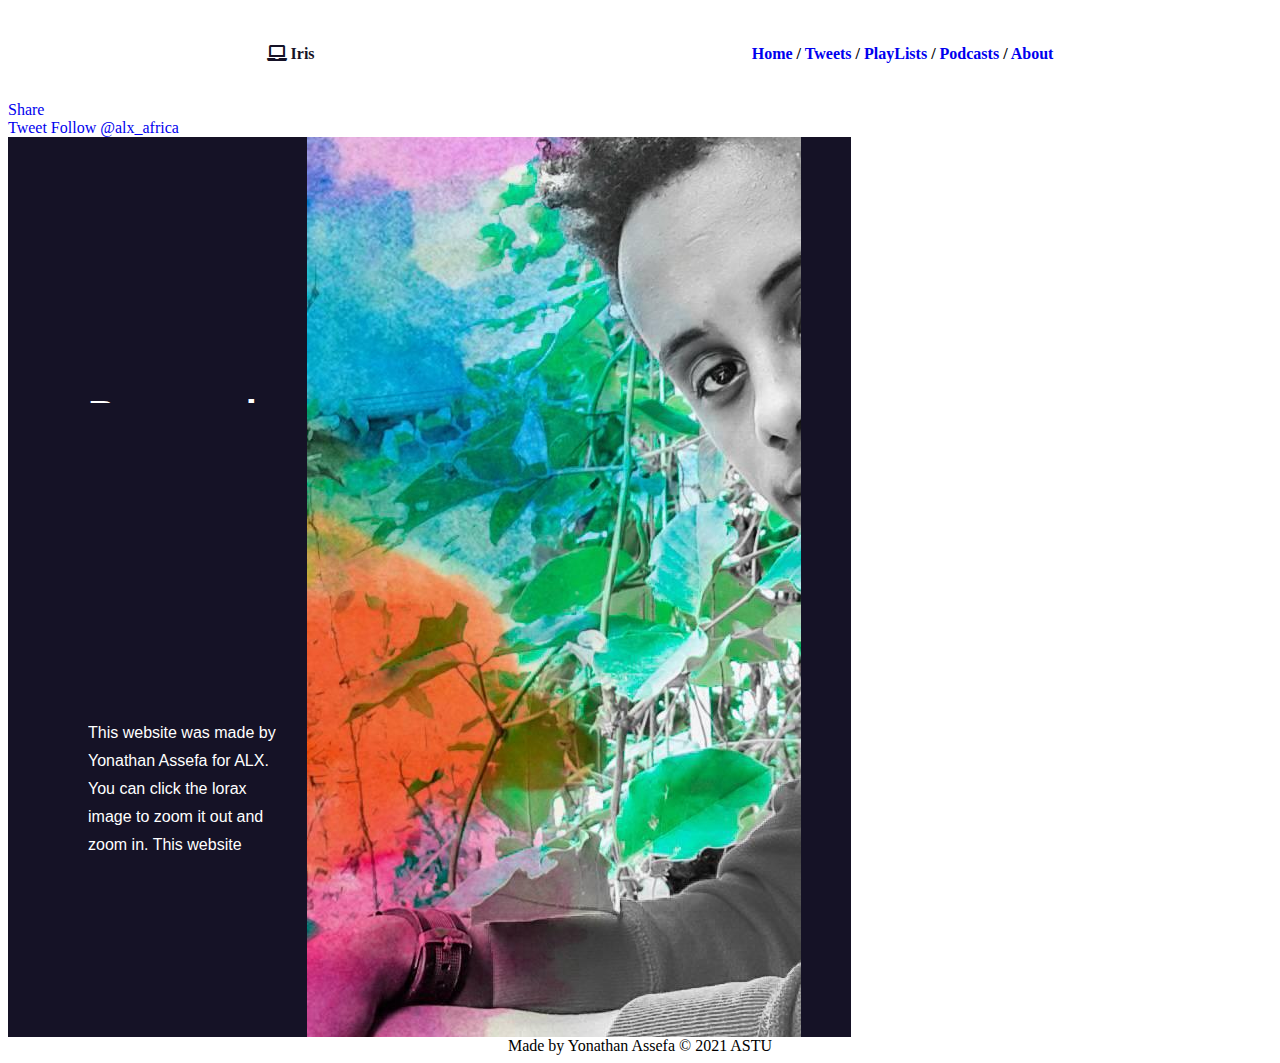
<file: index.html>
<!DOCTYPE html PUBLIC "-//W3C//DTD XHTML 1.0 Transitional//EN" "http://www.w3.org/TR/xhtml1/DTD/xhtml1-transitional.dtd">
<html xmlns="http://www.w3.org/1999/xhtml">
  <head>
    <meta http-equiv="Content-Type" content="text/html; charset=UTF-8" />
    <meta name="viewport" content="width=device-width, initial-scale=1.0">
    <title>Yonathan | Home</title>	  
    <link href="https://alx-apply.hbtn.io/level2/school.css" rel="stylesheet">
    <link href="static/styles.css" rel="stylesheet">
    <link rel="shortcut icon" type="image/x-icon" href="https://rails-assets.alx-apply.hbtn.io/assets/brand_alx/favicon-81b24632906aad6616de61aec64f897105c012440818d0fbce1cd375cabf585f.ico">
    <link href="static/fontawesome-free-5.15.1-web/css/all.min.css" rel="stylesheet">
	  
    <script src="static/behavior.js"></script>
  </head>
    <body class="works_on_smartphone">
      <div id="fb-root"></div>
      <script async defer crossorigin="anonymous" src="https://connect.facebook.net/en_US/sdk.js#xfbml=1&version=v10.0" nonce="S5aNvZqs"></script>
	<header>
	  <ul class="nav">
	  	<h4>
	        <i class="fa fa-laptop"> Iris</i> 
	    </h4>		  
	    <h4>
		  <a href="index.html">Home</a>
		  /
		<a href="tweets.html">Tweets</a>
		  /
		<a href="play_list.html">PlayLists</a>
                /
		<a href="podcasts.html">Podcasts</a>
		/
		<a href="about.html">About</a>
	     </h4>
	    </ul>
	  </div>
	  <div class="right" style="align-bottom: 12em;">
	    <div class="fb-share-button" data-href="http://3.238.231.48/tweets.html" data-layout="button_count" data-size="small"><a target="_blank" href="https://www.facebook.com/sharer/sharer.php?u=http%3A%2F%2F3.238.231.48%2Ftweets.html&amp;src=sdkpreparse" class="fb-xfbml-parse-ignore">Share</a></div>
<a href="https://twitter.com/share?ref_src=twsrc%5Etfw" class="twitter-share-button" data-show-count="false">Tweet</a><script async src="https://platform.twitter.com/widgets.js" charset="utf-8"></script>
<a href="https://twitter.com/alx_africa?ref_src=twsrc%5Etfw" class="twitter-follow-button" data-show-count="false">Follow @alx_africa</a><script async src="https://platform.twitter.com/widgets.js" charset="utf-8"></script>
	  </div>
	  </header>
	  <main>
           
	    <article>
	      <div class= 'container'>
		<div class="container_content">
		  <div class="container_content_inner">
		    <div class="title">
		      <h1>Personal Website</h1>
		    </div>
		    <div class="par">
		      <p>
			This website was made by Yonathan Assefa for ALX. You can click
			the lorax image to zoom it out and zoom in. This website contains
			5 pages including this. There is the alx twitter page embeded, and
			there is a youtube musics playlists embeded next to the tweet page.
			Then there is my favorite podcasts collections embeded on the podcasts
			page. And finlly there is about page.
		      </p>
		    </div>
		    <div class="btns">
		      <a href="about.html">
			<button class='btns_more' style="cursor: pointer;"> About </button>
			</a>
		    </div>
		  </div>
		</div>
		<div class="container_outer_img">
		  <div class="img-inner">
		    <img class="" id="smart_thumbnail" src="static/img/iris.jpg" alt="Yoni" class="container_img"/>
		  </div>
		</div>
	      </div>
	      <div class="overlay"></div>



	    </article>
	      <aside>
		<div id="disqus_thread"></div>
		<script>
		 
		  var disqus_config = function () {
		  this.page.url = PAGE_URL;  // Replace PAGE_URL with your page's canonical URL variable
		  this.page.identifier = PAGE_IDENTIFIER; // Replace PAGE_IDENTIFIER with your page's unique identifier variable
		  };
		  
		  (function() { // DON'T EDIT BELOW THIS LINE
		  var d = document, s = d.createElement('script');
		  s.src = 'https://iris-6.disqus.com/embed.js';
		  s.setAttribute('data-timestamp', +new Date());
		  (d.head || d.body).appendChild(s);
		  })();
		</script>
		<noscript>Please enable JavaScript to view the <a href="https://disqus.com/?ref_noscript">comments powered by Disqus.</a></noscript>
	      </aside>

           </main>
	      
	 
            <footer style="text-align: center;">
	      Made by Yonathan Assefa &copy 2021 ASTU
	      </footer>
	    </div>
	    

	
    </div>
    <script id="dsq-count-scr" src="//iris-6.disqus.com/count.js" async></script>
  </body>
</html>
</file>
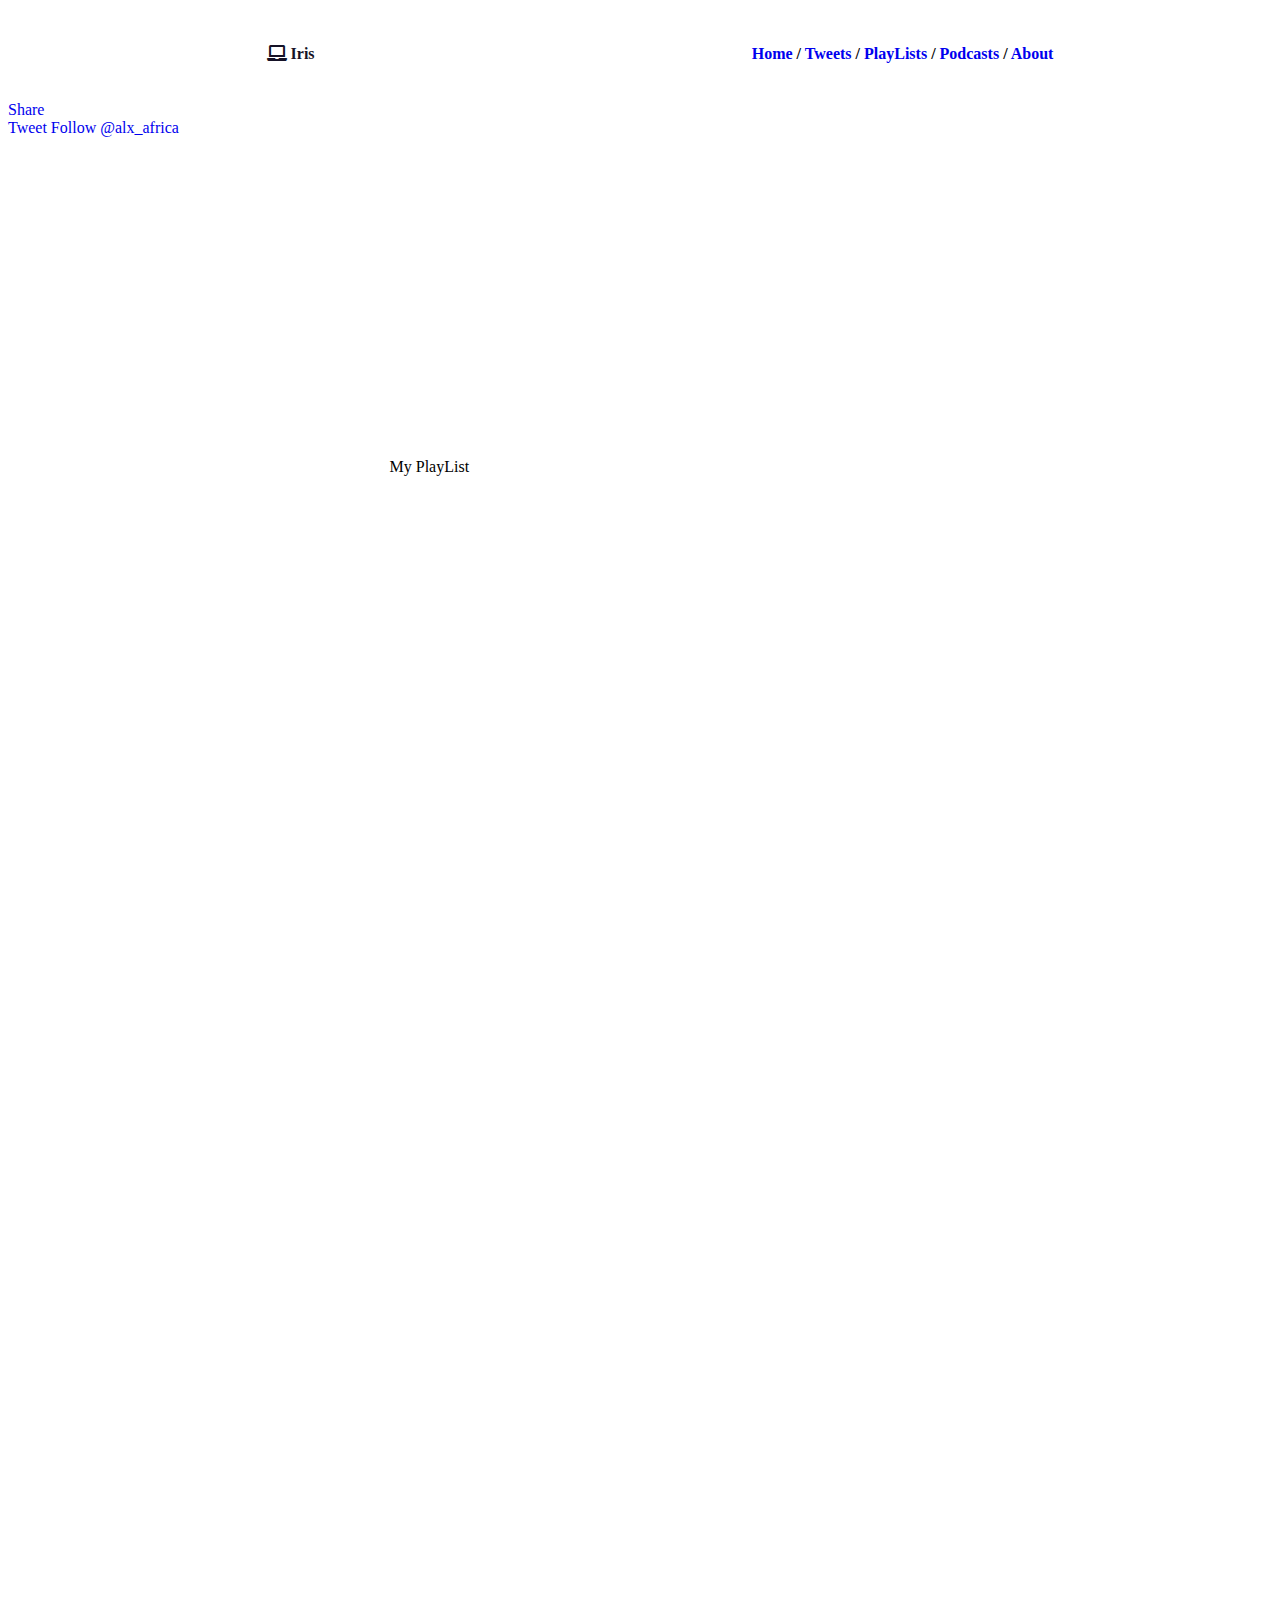
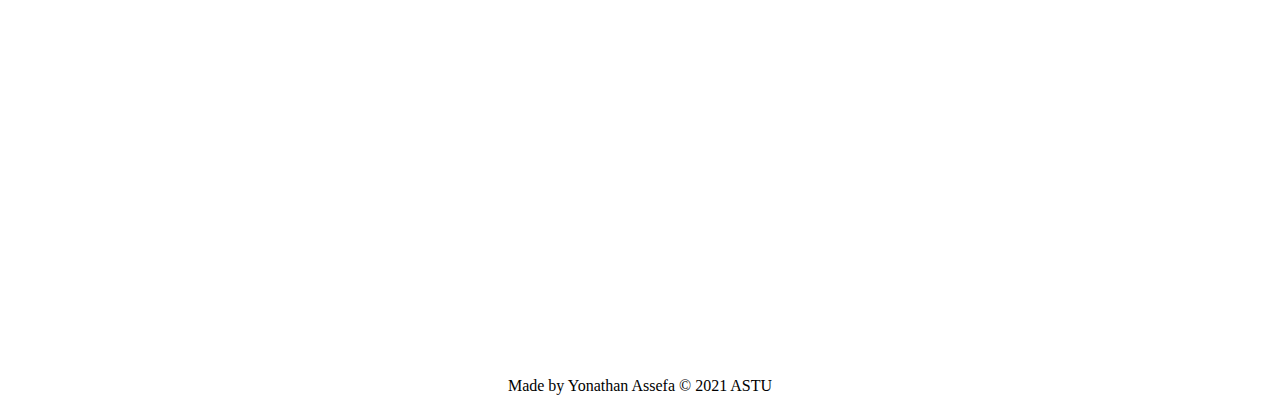
<file: play_list.html>
<!DOCTYPE html PUBLIC "-//W3C//DTD XHTML 1.0 Transitional//EN" "http://www.w3.org/TR/xhtml1/DTD/xhtml1-transitional.dtd">
<html xmlns="http://www.w3.org/1999/xhtml">
  <head>
    <meta http-equiv="Content-Type" content="text/html; charset=UTF-8" />
    <meta name="viewport" content="width=device-width, initial-scale=1.0">
    <title>Yoni | My PlayList</title>
    <link href="https://alx-apply.hbtn.io/level2/school.css" rel="stylesheet">
    <link href="static/styles.css" rel="stylesheet">
    <link href="static/fontawesome-free-5.15.1-web/css/all.min.css" rel="stylesheet">
      <link rel="shortcut icon" type="image/x-icon" href="https://rails-assets.alx-apply.hbtn.io/assets/brand_alx/favicon-81b24632906aad6616de61aec64f897105c012440818d0fbce1cd375cabf585f.ico">
	
      <script src="static/behavior.js"></script>
  </head>
    <body class="works_on_smartphone">
      <div id="fb-root"></div>
      <script async defer crossorigin="anonymous" src="https://connect.facebook.net/en_US/sdk.js#xfbml=1&version=v10.0" nonce="S5aNvZqs"></script>
	<header>
	  <ul class="nav">
	  	<h4>
	        <i class="fa fa-laptop"> Iris</i> 
	    </h4>		  
	    <h4>
		  <a href="index.html">Home</a>
		  /
		<a href="tweets.html">Tweets</a>
		  /
		<a href="play_list.html">PlayLists</a>
                /
		<a href="podcasts.html">Podcasts</a>
		/
		<a href="about.html">About</a>
	     </h4>
	    </ul>
	  </div>
	  <div class="right" style="align-bottom: 12em;">
	    <div class="fb-share-button" data-href="http://3.238.231.48/tweets.html" data-layout="button_count" data-size="small"><a target="_blank" href="https://www.facebook.com/sharer/sharer.php?u=http%3A%2F%2F3.238.231.48%2Ftweets.html&amp;src=sdkpreparse" class="fb-xfbml-parse-ignore">Share</a></div>
<a href="https://twitter.com/share?ref_src=twsrc%5Etfw" class="twitter-share-button" data-show-count="false">Tweet</a><script async src="https://platform.twitter.com/widgets.js" charset="utf-8"></script>
<a href="https://twitter.com/alx_africa?ref_src=twsrc%5Etfw" class="twitter-follow-button" data-show-count="false">Follow @alx_africa</a><script async src="https://platform.twitter.com/widgets.js" charset="utf-8"></script>
	  </div>
	  </header>
	  <main>
           
	    <article>
	      <p style="text-align: center;">My PlayList</p>
	      <div style="max-width:100%;"><div style="position:relative;padding-bottom:calc(56.25% + 52px);height: 0;"><iframe style="position:absolute;top:0;left:0;" width="100%" height="100%" src="https://odesli.co/embed/?url=https%3A%2F%2Fsong.link%2Fy%2FkwMRf5Rn_Xw&theme=dark" frameborder="0" allowfullscreen sandbox="allow-same-origin allow-scripts allow-presentation allow-popups allow-popups-to-escape-sandbox" allow="clipboard-read; clipboard-write"></iframe></div></div>

<iframe width="100%" height="150" src="https://odesli.co/embed/?url=https%3A%2F%2Fsong.link%2Fy%2F8RvAKRoIDqU&theme=light" frameborder="0" allowfullscreen sandbox="allow-same-origin allow-scripts allow-presentation allow-popups allow-popups-to-escape-sandbox" allow="clipboard-read; clipboard-write"></iframe>
	      
	      <div style="max-width:100%;"><div style="position:relative;padding-bottom:calc(56.25% + 52px);height: 0;"><iframe style="position:absolute;top:0;left:0;" width="100%" height="100%" src="https://odesli.co/embed/?url=https%3A%2F%2Fsong.link%2Fy%2FX699cb6uJBY&theme=dark" frameborder="0" allowfullscreen sandbox="allow-same-origin allow-scripts allow-presentation allow-popups allow-popups-to-escape-sandbox" allow="clipboard-read; clipboard-write"></iframe></div></div>


	      <iframe width="100%" height="150" src="https://odesli.co/embed/?url=https%3A%2F%2Fsong.link%2Fgbxtrzpd7jkhf&theme=light" frameborder="0" allowfullscreen sandbox="allow-same-origin allow-scripts allow-presentation allow-popups allow-popups-to-escape-sandbox" allow="clipboard-read; clipboard-write"></iframe>

	      <div style="max-width:100%;"><div style="position:relative;padding-bottom:calc(56.25% + 52px);height: 0;"><iframe style="position:absolute;top:0;left:0;" width="100%" height="100%" src="https://odesli.co/embed/?url=https%3A%2F%2Fsong.link%2Fy%2FHCQ6uf0HTGw&theme=dark" frameborder="0" allowfullscreen sandbox="allow-same-origin allow-scripts allow-presentation allow-popups allow-popups-to-escape-sandbox" allow="clipboard-read; clipboard-write"></iframe></div></div>

	      <iframe width="100%" height="150" src="https://odesli.co/embed/?url=https%3A%2F%2Fsong.link%2Fy%2F_PBlykN4KIY&theme=light" frameborder="0" allowfullscreen sandbox="allow-same-origin allow-scripts allow-presentation allow-popups allow-popups-to-escape-sandbox" allow="clipboard-read; clipboard-write"></iframe>
	      <div style="max-width:100%;"><div style="position:relative;padding-bottom:calc(56.25% + 52px);height: 0;"><iframe style="position:absolute;top:0;left:0;" width="100%" height="100%" src="https://odesli.co/embed/?url=https%3A%2F%2Fsong.link%2Fy%2FcNld-AHw-Wg&theme=dark" frameborder="0" allowfullscreen sandbox="allow-same-origin allow-scripts allow-presentation allow-popups allow-popups-to-escape-sandbox" allow="clipboard-read; clipboard-write"></iframe></div></div>
	      <iframe width="100%" height="150" src="https://odesli.co/embed/?url=https%3A%2F%2Fsong.link%2Fy%2FWNZehEJJPAg&theme=light" frameborder="0" allowfullscreen sandbox="allow-same-origin allow-scripts allow-presentation allow-popups allow-popups-to-escape-sandbox" allow="clipboard-read; clipboard-write"></iframe>
	      <div style="max-width:100%;"><div style="position:relative;padding-bottom:calc(56.25% + 52px);height: 0;"><iframe style="position:absolute;top:0;left:0;" width="100%" height="100%" src="https://odesli.co/embed/?url=https%3A%2F%2Falbum.link%2Fy%2FPL9B6YR7hJGrNrSoN6QrRby_HxRcFUGNxd&theme=dark" frameborder="0" allowfullscreen sandbox="allow-same-origin allow-scripts allow-presentation allow-popups allow-popups-to-escape-sandbox" allow="clipboard-read; clipboard-write"></iframe></div></div>
	      <iframe width="100%" height="150" src="https://odesli.co/embed/?url=https%3A%2F%2Fsong.link%2Fy%2Fxstr0K9f9pI&theme=light" frameborder="0" allowfullscreen sandbox="allow-same-origin allow-scripts allow-presentation allow-popups allow-popups-to-escape-sandbox" allow="clipboard-read; clipboard-write"></iframe>
	    </article>
	      <aside>
		<div id="disqus_thread"></div>
		<script>
		 
		  var disqus_config = function () {
		  this.page.url = PAGE_URL;  // Replace PAGE_URL with your page's canonical URL variable
		  this.page.identifier = PAGE_IDENTIFIER; // Replace PAGE_IDENTIFIER with your page's unique identifier variable
		  };
		  
		  (function() { // DON'T EDIT BELOW THIS LINE
		  var d = document, s = d.createElement('script');
		  s.src = 'https://iris-6.disqus.com/embed.js';
		  s.setAttribute('data-timestamp', +new Date());
		  (d.head || d.body).appendChild(s);
		  })();
		</script>
		<noscript>Please enable JavaScript to view the <a href="https://disqus.com/?ref_noscript">comments powered by Disqus.</a></noscript>
	      </aside>

           </main>
	      
        							
	  
            <footer style="text-align: center;">
	      Made by Yonathan Assefa &copy 2021 ASTU
	      </footer>
	    </div>
	    

	
    </div>
    <script id="dsq-count-scr" src="//iris-6.disqus.com/count.js" async></script>
  </body>
</html>
</file>
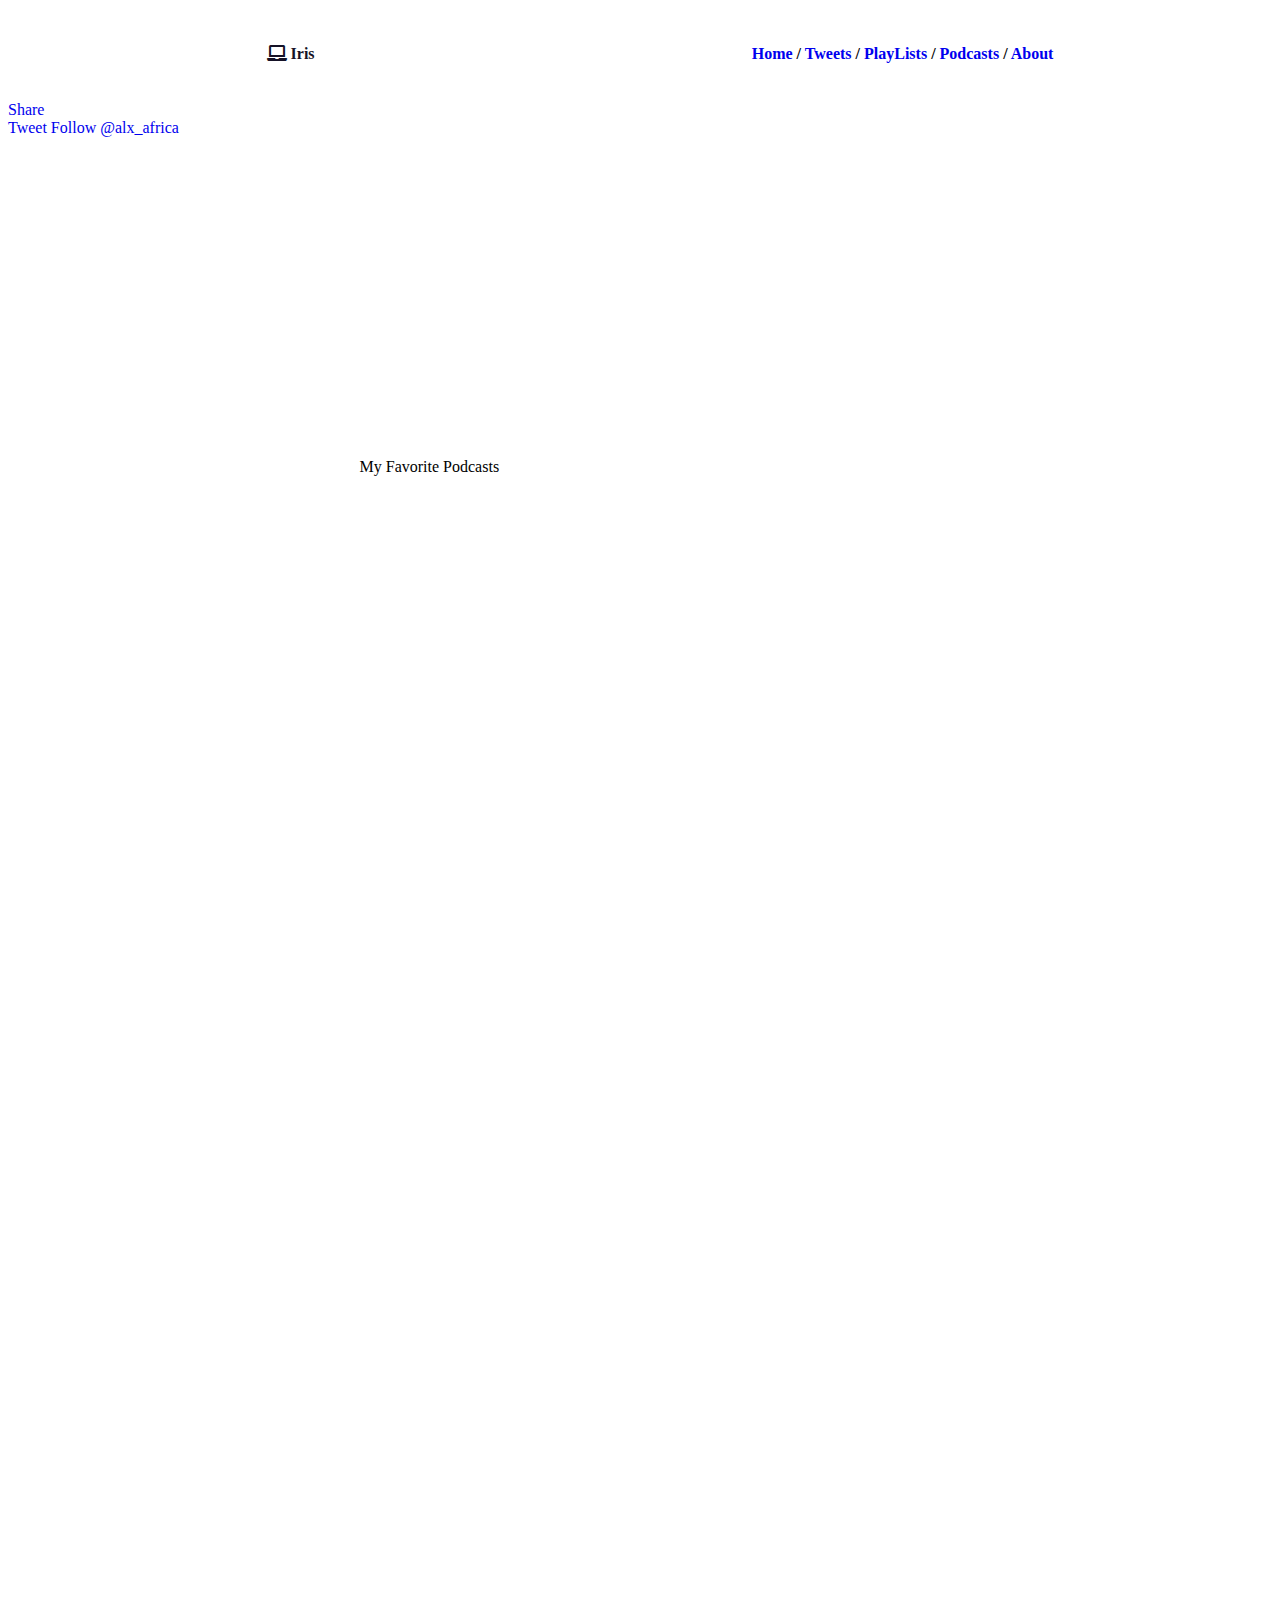
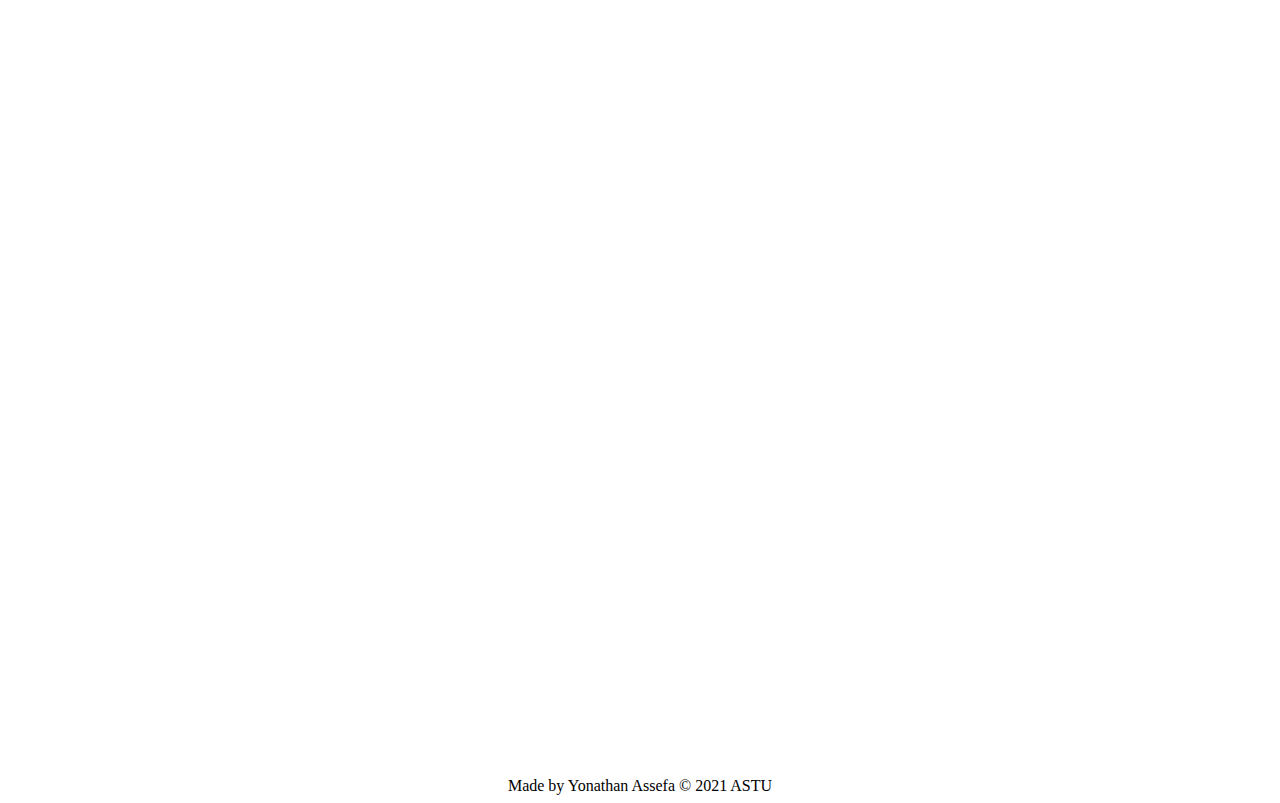
<file: podcasts.html>
<!DOCTYPE html PUBLIC "-//W3C//DTD XHTML 1.0 Transitional//EN" "http://www.w3.org/TR/xhtml1/DTD/xhtml1-transitional.dtd">
<html xmlns="http://www.w3.org/1999/xhtml">
  <head>
    <meta http-equiv="Content-Type" content="text/html; charset=UTF-8" />
    <meta name="viewport" content="width=device-width, initial-scale=1.0">
    <title>Yoni | Podcasts</title>
    <link href="https://alx-apply.hbtn.io/level2/school.css" rel="stylesheet">
    <link href="static/styles.css" rel="stylesheet">
    <link href="static/fontawesome-free-5.15.1-web/css/all.min.css" rel="stylesheet">
      <link rel="shortcut icon" type="image/x-icon" href="https://rails-assets.alx-apply.hbtn.io/assets/brand_alx/favicon-81b24632906aad6616de61aec64f897105c012440818d0fbce1cd375cabf585f.ico">
	
      <script src="static/behavior.js"></script>
  </head>
    <body class="works_on_smartphone">
      <div id="fb-root"></div>
      <script async defer crossorigin="anonymous" src="https://connect.facebook.net/en_US/sdk.js#xfbml=1&version=v10.0" nonce="S5aNvZqs"></script>
		<header>
	  <ul class="nav">
	  	<h4>
	        <i class="fa fa-laptop"> Iris</i> 
	    </h4>		  
	    <h4>
		  <a href="index.html">Home</a>
		  /
		<a href="tweets.html">Tweets</a>
		  /
		<a href="play_list.html">PlayLists</a>
                /
		<a href="podcasts.html">Podcasts</a>
		/
		<a href="about.html">About</a>
	     </h4>
	    </ul>
	  </div>
	  <div class="right" style="align-bottom: 12em;">
	    <div class="fb-share-button" data-href="http://3.238.231.48/tweets.html" data-layout="button_count" data-size="small"><a target="_blank" href="https://www.facebook.com/sharer/sharer.php?u=http%3A%2F%2F3.238.231.48%2Ftweets.html&amp;src=sdkpreparse" class="fb-xfbml-parse-ignore">Share</a></div>
<a href="https://twitter.com/share?ref_src=twsrc%5Etfw" class="twitter-share-button" data-show-count="false">Tweet</a><script async src="https://platform.twitter.com/widgets.js" charset="utf-8"></script>
<a href="https://twitter.com/alx_africa?ref_src=twsrc%5Etfw" class="twitter-follow-button" data-show-count="false">Follow @alx_africa</a><script async src="https://platform.twitter.com/widgets.js" charset="utf-8"></script>
	  </div>
	  </header>
	  <main>
           
	    <article>
	      <p style="text-align: center;">My Favorite Podcasts </p>
	      <div style="max-width:100%;"><div style="position:relative;padding-bottom:calc(56.25% + 52px);height: 0;"><iframe style="position:absolute;top:0;left:0;" width="100%" height="100%" src="https://odesli.co/embed/?url=https%3A%2F%2Fpods.link%2Fi%2F596047499&theme=light" frameborder="0" allowfullscreen sandbox="allow-same-origin allow-scripts allow-presentation allow-popups allow-popups-to-escape-sandbox" allow="clipboard-read; clipboard-write"></iframe></div></div>
	      <iframe width="100%" height="52" src="https://odesli.co/embed/?url=https%3A%2F%2Fpods.link%2Fi%2F596047499&theme=dark" frameborder="0" allowfullscreen sandbox="allow-same-origin allow-scripts allow-presentation allow-popups allow-popups-to-escape-sandbox" allow="clipboard-read; clipboard-write"></iframe>
	      <iframe width="100%" height="52" src="https://odesli.co/embed/?url=https%3A%2F%2Fpods.link%2Fi%2F596047499&theme=dark" frameborder="0" allowfullscreen sandbox="allow-same-origin allow-scripts allow-presentation allow-popups allow-popups-to-escape-sandbox" allow="clipboard-read; clipboard-write"></iframe>



	      <div style="max-width:100%;"><div style="position:relative;padding-bottom:calc(56.25% + 52px);height: 0;"><iframe style="position:absolute;top:0;left:0;" width="100%" height="100%" src="https://odesli.co/embed/?url=https%3A%2F%2Fpods.link%2Fi%2F1033688462&theme=light" frameborder="0" allowfullscreen sandbox="allow-same-origin allow-scripts allow-presentation allow-popups allow-popups-to-escape-sandbox" allow="clipboard-read; clipboard-write"></iframe></div></div>
	      <iframe width="100%" height="52" src="https://odesli.co/embed/?url=https%3A%2F%2Fpods.link%2Fi%2F1033688462&theme=dark" frameborder="0" allowfullscreen sandbox="allow-same-origin allow-scripts allow-presentation allow-popups allow-popups-to-escape-sandbox" allow="clipboard-read; clipboard-write"></iframe>
	      <iframe width="100%" height="52" src="https://odesli.co/embed/?url=https%3A%2F%2Fpods.link%2Fi%2F1033688462&theme=dark" frameborder="0" allowfullscreen sandbox="allow-same-origin allow-scripts allow-presentation allow-popups allow-popups-to-escape-sandbox" allow="clipboard-read; clipboard-write"></iframe>

	      

	      <div style="max-width:100%;"><div style="position:relative;padding-bottom:calc(56.25% + 52px);height: 0;"><iframe style="position:absolute;top:0;left:0;" width="100%" height="100%" src="https://odesli.co/embed/?url=https%3A%2F%2Fpods.link%2Fi%2F498311148&theme=light" frameborder="0" allowfullscreen sandbox="allow-same-origin allow-scripts allow-presentation allow-popups allow-popups-to-escape-sandbox" allow="clipboard-read; clipboard-write"></iframe></div></div>
	      <iframe width="100%" height="52" src="https://odesli.co/embed/?url=https%3A%2F%2Fpods.link%2Fi%2F498311148&theme=dark" frameborder="0" allowfullscreen sandbox="allow-same-origin allow-scripts allow-presentation allow-popups allow-popups-to-escape-sandbox" allow="clipboard-read; clipboard-write"></iframe>
	      <iframe width="100%" height="52" src="https://odesli.co/embed/?url=https%3A%2F%2Fpods.link%2Fi%2F498311148&theme=dark" frameborder="0" allowfullscreen sandbox="allow-same-origin allow-scripts allow-presentation allow-popups allow-popups-to-escape-sandbox" allow="clipboard-read; clipboard-write"></iframe>


	      <div style="max-width:100%;"><div style="position:relative;padding-bottom:calc(56.25% + 52px);height: 0;"><iframe style="position:absolute;top:0;left:0;" width="100%" height="100%" src="https://odesli.co/embed/?url=https%3A%2F%2Fpods.link%2Fi%2F643055307&theme=light" frameborder="0" allowfullscreen sandbox="allow-same-origin allow-scripts allow-presentation allow-popups allow-popups-to-escape-sandbox" allow="clipboard-read; clipboard-write"></iframe></div></div>

	      <iframe width="100%" height="52" src="https://odesli.co/embed/?url=https%3A%2F%2Fpods.link%2Fi%2F643055307&theme=dark" frameborder="0" allowfullscreen sandbox="allow-same-origin allow-scripts allow-presentation allow-popups allow-popups-to-escape-sandbox" allow="clipboard-read; clipboard-write"></iframe>
	      <iframe width="100%" height="52" src="https://odesli.co/embed/?url=https%3A%2F%2Fpods.link%2Fi%2F643055307&theme=dark" frameborder="0" allowfullscreen sandbox="allow-same-origin allow-scripts allow-presentation allow-popups allow-popups-to-escape-sandbox" allow="clipboard-read; clipboard-write"></iframe>


	      <div style="max-width:100%;"><div style="position:relative;padding-bottom:calc(56.25% + 52px);height: 0;"><iframe style="position:absolute;top:0;left:0;" width="100%" height="100%" src="https://odesli.co/embed/?url=https%3A%2F%2Fpods.link%2Fi%2F523121474&theme=light" frameborder="0" allowfullscreen sandbox="allow-same-origin allow-scripts allow-presentation allow-popups allow-popups-to-escape-sandbox" allow="clipboard-read; clipboard-write"></iframe></div></div>
	      <iframe width="100%" height="52" src="https://odesli.co/embed/?url=https%3A%2F%2Fpods.link%2Fi%2F523121474&theme=dark" frameborder="0" allowfullscreen sandbox="allow-same-origin allow-scripts allow-presentation allow-popups allow-popups-to-escape-sandbox" allow="clipboard-read; clipboard-write"></iframe>
	      <iframe width="100%" height="52" src="https://odesli.co/embed/?url=https%3A%2F%2Fpods.link%2Fi%2F523121474&theme=dark" frameborder="0" allowfullscreen sandbox="allow-same-origin allow-scripts allow-presentation allow-popups allow-popups-to-escape-sandbox" allow="clipboard-read; clipboard-write"></iframe>



	      <div style="max-width:100%;"><div style="position:relative;padding-bottom:calc(56.25% + 52px);height: 0;"><iframe style="position:absolute;top:0;left:0;" width="100%" height="100%" src="https://odesli.co/embed/?url=https%3A%2F%2Fpods.link%2Fi%2F1507423923&theme=light" frameborder="0" allowfullscreen sandbox="allow-same-origin allow-scripts allow-presentation allow-popups allow-popups-to-escape-sandbox" allow="clipboard-read; clipboard-write"></iframe></div></div>
	      <iframe width="100%" height="52" src="https://odesli.co/embed/?url=https%3A%2F%2Fpods.link%2Fi%2F1507423923&theme=dark" frameborder="0" allowfullscreen sandbox="allow-same-origin allow-scripts allow-presentation allow-popups allow-popups-to-escape-sandbox" allow="clipboard-read; clipboard-write"></iframe>
	      <iframe width="100%" height="52" src="https://odesli.co/embed/?url=https%3A%2F%2Fpods.link%2Fi%2F1507423923&theme=dark" frameborder="0" allowfullscreen sandbox="allow-same-origin allow-scripts allow-presentation allow-popups allow-popups-to-escape-sandbox" allow="clipboard-read; clipboard-write"></iframe>

	      
	    </article>
	      <aside>
		<div id="disqus_thread"></div>
		<script>
		 
		  var disqus_config = function () {
		  this.page.url = PAGE_URL;  // Replace PAGE_URL with your page's canonical URL variable
		  this.page.identifier = PAGE_IDENTIFIER; // Replace PAGE_IDENTIFIER with your page's unique identifier variable
		  };
		  
		  (function() { // DON'T EDIT BELOW THIS LINE
		  var d = document, s = d.createElement('script');
		  s.src = 'https://iris-6.disqus.com/embed.js';
		  s.setAttribute('data-timestamp', +new Date());
		  (d.head || d.body).appendChild(s);
		  })();
		</script>
		<noscript>Please enable JavaScript to view the <a href="https://disqus.com/?ref_noscript">comments powered by Disqus.</a></noscript>
	      </aside>

           </main>
	      
	 
            <footer style="text-align: center;">
	      Made by Yonathan Assefa &copy 2021 ASTU
	      </footer>
	    </div>
	    

	
    </div>
    <script id="dsq-count-scr" src="//iris-6.disqus.com/count.js" async></script>
  </body>
</html>
</file>
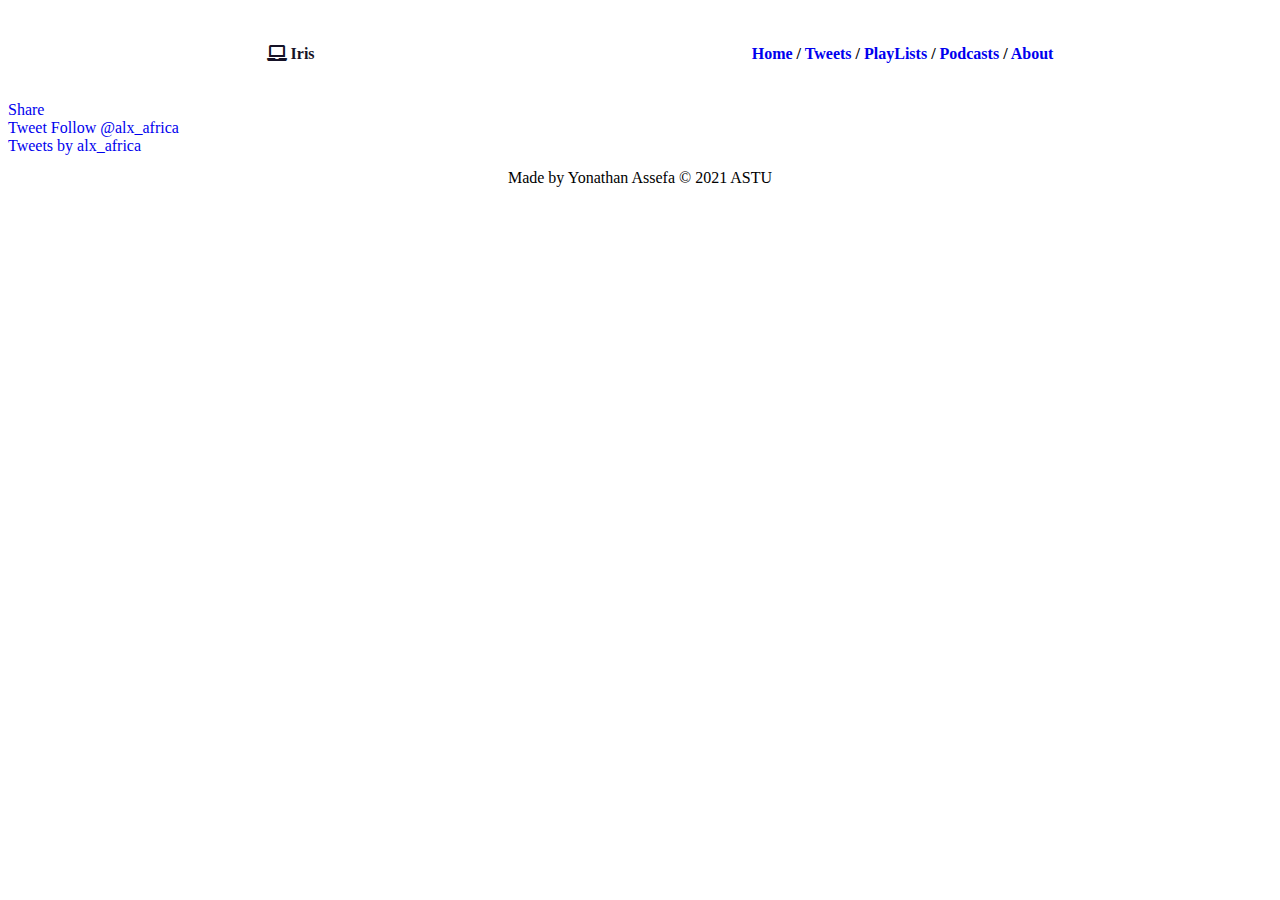
<file: tweets.html>
<!DOCTYPE html PUBLIC "-//W3C//DTD XHTML 1.0 Transitional//EN" "http://www.w3.org/TR/xhtml1/DTD/xhtml1-transitional.dtd">
<html xmlns="http://www.w3.org/1999/xhtml">
  <head>
    <meta http-equiv="Content-Type" content="text/html; charset=UTF-8" />
    <meta name="viewport" content="width=device-width, initial-scale=1.0">
    <title>Yoni | Tweets</title>
    <link href="https://alx-apply.hbtn.io/level2/school.css" rel="stylesheet">
    <link href="static/styles.css" rel="stylesheet">
    <link href="static/fontawesome-free-5.15.1-web/css/all.min.css" rel="stylesheet">
      <link rel="shortcut icon" type="image/x-icon"
	    href="https://rails-assets.alx-apply.hbtn.io/assets/brand_alx/favicon-81b24632906aad6616de61aec64f897105c012440818d0fbce1cd375cabf585f.ico">	
    <script src="static/behavior.js"></script>
  </head>
    <body class="works_on_smartphone">
      <div id="fb-root"></div>
      <script async defer crossorigin="anonymous" src="https://connect.facebook.net/en_US/sdk.js#xfbml=1&version=v10.0" nonce="S5aNvZqs"></script>
		<header>
	  <ul class="nav">
	  	<h4>
	        <i class="fa fa-laptop"> Iris</i> 
	    </h4>		  
	    <h4>
		  <a href="index.html">Home</a>
		  /
		<a href="tweets.html">Tweets</a>
		  /
		<a href="play_list.html">PlayLists</a>
                /
		<a href="podcasts.html">Podcasts</a>
		/
		<a href="about.html">About</a>
	     </h4>
	    </ul>
	  </div>
	  <div class="right" style="align-bottom: 12em;">
	    <div class="fb-share-button" data-href="http://3.238.231.48/tweets.html" data-layout="button_count" data-size="small"><a target="_blank" href="https://www.facebook.com/sharer/sharer.php?u=http%3A%2F%2F3.238.231.48%2Ftweets.html&amp;src=sdkpreparse" class="fb-xfbml-parse-ignore">Share</a></div>
<a href="https://twitter.com/share?ref_src=twsrc%5Etfw" class="twitter-share-button" data-show-count="false">Tweet</a><script async src="https://platform.twitter.com/widgets.js" charset="utf-8"></script>
<a href="https://twitter.com/alx_africa?ref_src=twsrc%5Etfw" class="twitter-follow-button" data-show-count="false">Follow @alx_africa</a><script async src="https://platform.twitter.com/widgets.js" charset="utf-8"></script>
	  </div>
	  </header>
	  <main>
           
	    <article>
	    
	      <a class="twitter-timeline" href="https://twitter.com/alx_africa?ref_src=twsrc%5Etfw">Tweets by alx_africa</a> <script async src="https://platform.twitter.com/widgets.js" charset="utf-8"></script> 
		<script async src="https://platform.twitter.com/widgets.js" charset="utf-8"></script>
	      </article>
	      <aside>
		<div id="disqus_thread"></div>
		<script>
		 
		  var disqus_config = function () {
		  this.page.url = PAGE_URL;  // Replace PAGE_URL with your page's canonical URL variable
		  this.page.identifier = PAGE_IDENTIFIER; // Replace PAGE_IDENTIFIER with your page's unique identifier variable
		  };
		  
		  (function() { // DON'T EDIT BELOW THIS LINE
		  var d = document, s = d.createElement('script');
		  s.src = 'https://iris-6.disqus.com/embed.js';
		  s.setAttribute('data-timestamp', +new Date());
		  (d.head || d.body).appendChild(s);
		  })();
		</script>
		<noscript>Please enable JavaScript to view the <a href="https://disqus.com/?ref_noscript">comments powered by Disqus.</a></noscript>
	      </aside>

           </main>
	      
	 
            <footer style="text-align: center;">
	      Made by Yonathan Assefa &copy 2021 ASTU
	      </footer>
	    </div>
	    

	
    </div>
    <script id="dsq-count-scr" src="//iris-6.disqus.com/count.js" async></script>
  </body>
</html>
</file>
<file: static/styles.css>
body {
    display: flex;
    flex-direction: column;
    
    
}

main  {
    display: flex;
    flex-direction: row;
    width: auto;
    height: auto;
    
}
.nav{
    display: flex;
    justify-content: space-around;
}

.div1 {
    display: inline-block;
    margin: 5px;
    width: auto;
    height: auto;
    
}

article {

    flex: 2;
    overflow-y: auto;
}

aside {

    flex: 1;
    overflow-y: auto;
    margin-top: 2em;
}


a{
    text-decoration: none;
}
:root {
    --secondary-color: #151226;
    --contrast-color: white;
}
.overlay {
    position: absolute;
    top: 0;
    left: 0;
    right: 0;
    bottom: 0;
    height: 100%;
    z-index: -10;
    background-color: var(--contrast-color);
}

.container {
    display: flex;
    height: 100vh;
    justify-content: space-around;
    align-items: center;
    color: #fff;
    animation: expand .8s ease forwards;
    background-color: var(--secondary-color);
    position: relative;
    font-family: -apple-system, BlinkMacSystemFont, 'Segoe UI', Roboto, Oxygen, Ubuntu, Cantarell, 'Open Sans', 'Helvetica Neue', sans-serif;
    transition: all .8s ease;
}

.container_content {
    width: 50%;
}

.container_content_inner {
    width: 80%;
    margin-left: 80px;
}

.container_outer_img {
    margin: 50px;
    /*width: 50%;*/
    overflow: hidden;
}

.container_img {
    width: 100%;
    animation: slideIn 1.5s ease-in-out forwards;

}

.par {
    height: auto;
    overflow: hidden;
}

p{
    line-height: 28px;
    transform: translateY(300px);
    animation: slideUp .8s ease-in-out forwards .8s;
}

.btns {
    height: 100%;
    position: relative;
    width: 150px;
    overflow: hidden;
}
i {
    color: var(--secondary-color);
    cursor: pointer;
}
i:hover {
    color: lightgray;
        
}
.btns_more {
    background: transparent;
    border: 1px solid var(--contrast-color);
    border-radius: 50px;
    padding: 8px 12px;
    color: #BF307F;
    font-size: 16px;
    text-transform: uppercase;
    position: relative;
    margin-top: 15px;
    outline: none;
    transform: translateY(50px);
    animation: slideUp .8s ease-in-out  forwards 1s;
}

.title {
    overflow: hidden;
    height: auto;
}

h1 {
    font-size: 40px;
    color: var(--contrast-color);
    margin-bottom: 20px;
    transform: translateY(100px);
    animation: slideUp .8s ease forwards .5s;
}

@keyframes slideIn {
    0% {
	transform: translateX(500px) scale(.2);
    }
    100% {
	transform: translateX(0px) scale(1);
    }
}

@keyframes slideUp {
    0% {
	transform: translateY(300px);
    }
    100% {
	transform: translateY(0px);
    }
}

@keyframes expand {
    0% {
	transform: translateX(1400px);
    }
    100% {
	transform: translateX(0px);
    }
}
</file>
